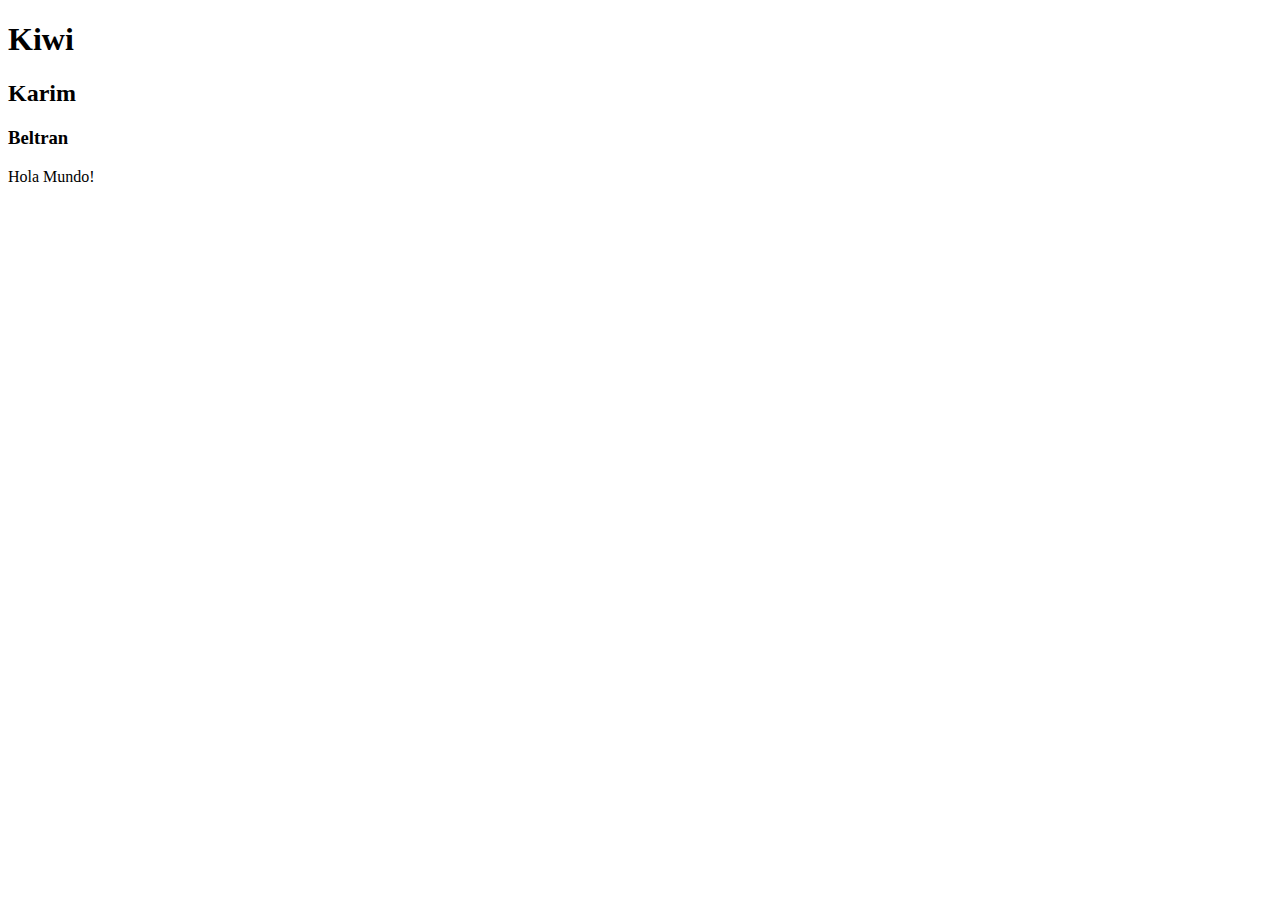
<file: index.html>
<!DOCTYPE html>
<html lang="es">
<head>
    <meta charset="UTF-8">
    <meta http-equiv="X-UA-Compatible" content="IE=edge">
    <meta name="viewport" content="width=device-width, initial-scale=1.0">
    <title>Probando</title>
</head>
<body>
    <h1> Kiwi    </h1>
    <h2> Karim   </h2>
    <h3> Beltran </h3>
    <p>Hola Mundo!</p>
</body>
</html>
</file>
